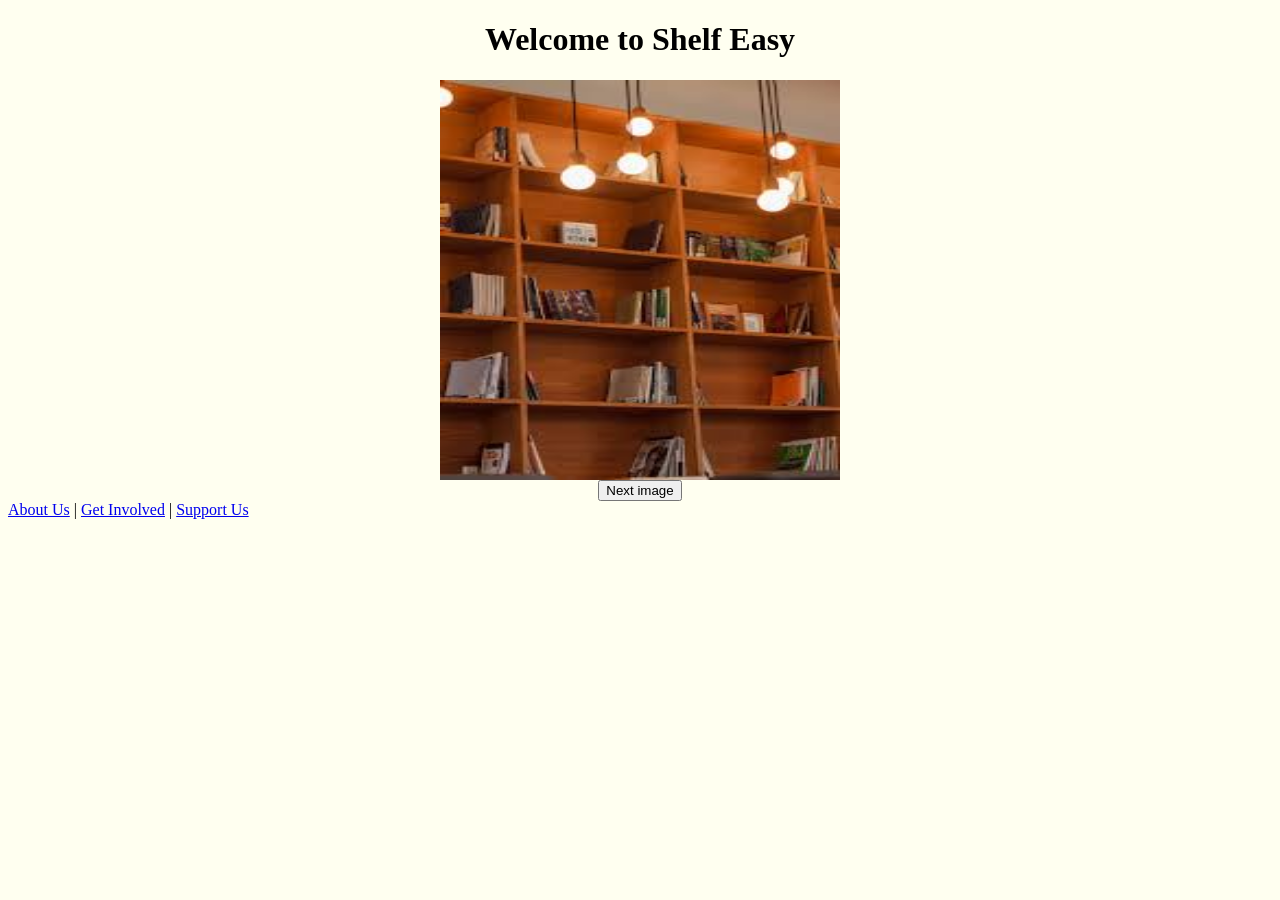
<file: index.html>
<!doctype html>

<html>

    <head>
        <title>Shelf Easy</title>
        <link rel="stylesheet" href="css/styles.css">
       
    </head>
    <body>
        <header><h1><center>Welcome to Shelf Easy</center></h1></header>
        
        <img src="images/shelf1.jpeg">
        <img src="images/shelf2.jpeg">
        <img src="images/shelf3.jpeg">
        <img src="images/shelf4.jpeg">
        <img src="images/shelf5.jpg">
        <img src="images/shelf6.jpg">
        <img src="images/shelf7.jpg">
        <img src="images/shelf8.jpg">
        <img src="images/shelf9.jpg">
        <script src="js/scripts.js"></script>
        
        
        <nav>
            <a href="#">About Us</a> |
            <a href="#">Get Involved</a> |
            <a href="#">Support Us</a>
        </nav>
       
    </body>
</html>
</file>
<file: css/styles.css>
body {
    background-color: ivory;
}

button {
    display: block;
    margin-left: auto;
    margin-right: auto;
}

img {
   height: 400px;
   width: 400px;
   display: block;
   
   margin-left: auto;
   margin-right: auto;
}
</file>
